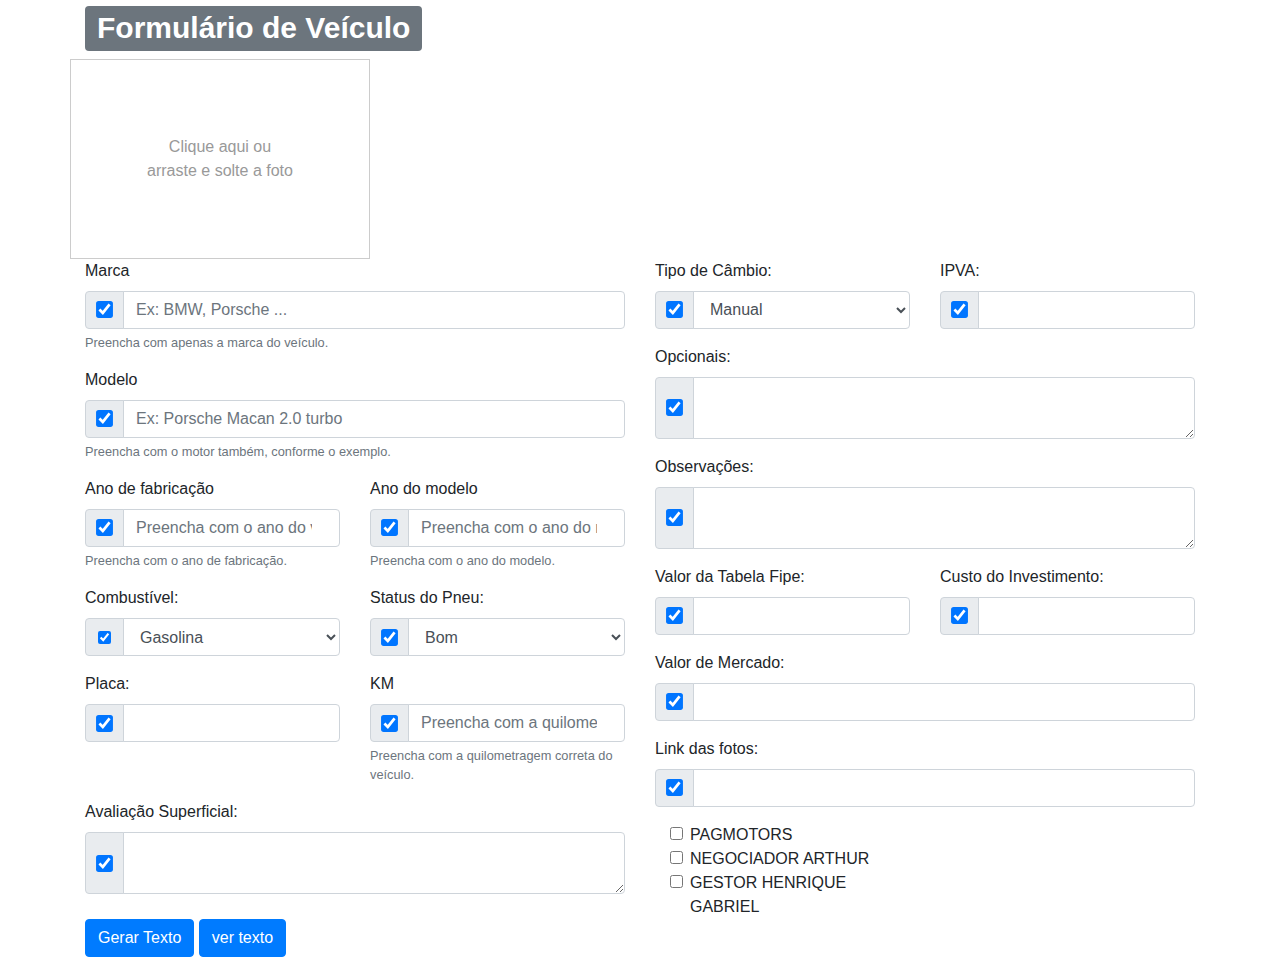
<file: index.html>
<!DOCTYPE html>
<html lang="pt-br">
<head>
    <meta charset="UTF-8">
    <meta http-equiv="X-UA-Compatible" content="IE=edge">
    <meta name="viewport" content="width=device-width, initial-scale=1.0">
	<link rel="stylesheet" href="https://maxcdn.bootstrapcdn.com/bootstrap/4.5.0/css/bootstrap.min.css">
    <title>Formulario Veiculo</title>
	<link rel="icon" href="assets/img/logo.png" type="image/png">
	<link rel="stylesheet" href="index.css">
</head>
<body>

	<div class="container">
		<h1><span class="badge badge-secondary">Formulário de Veículo</span></h1>
	
		<form id="formulario">
			<div class="row">
				<div class="foto-container">
					<label for="foto" class="foto-label">
						Clique aqui ou arraste e solte a foto
					</label>
					<input type="file" id="foto" class="foto-input" onchange="exibirFotoPreview(event)">
				</div>
			</div>
	
			<div class="row">
	
				<div class="col-md-6">
					<div class="form-group">
						<label for="marca">Marca</label>
						<div class="input-group">
							<div class="input-group-prepend">
								<div class="input-group-text">
									<input type="checkbox" class="custom-checkbox" id="check_marca" onclick="toggleInput('check_marca', 'marca')" checked>
								</div>
							</div>
							<input type="text" class="form-control" id="marca" aria-describedby="marcaHelp" placeholder="Ex: BMW, Porsche ..." required>
						</div>
						<small id="marcaHelp" class="form-text text-muted">Preencha com apenas a marca do veículo.</small>
					</div>
	
					<div class="form-group">
						<label for="modelo">Modelo</label>
						<div class="input-group">
							<div class="input-group-prepend">
								<div class="input-group-text">
									<input type="checkbox" class="custom-checkbox" id="check_modelo" onclick="toggleInput('check_modelo', 'modelo')" checked>
								</div>
							</div>
							<input type="text" class="form-control" id="modelo" aria-describedby="modeloHelp" placeholder="Ex: Porsche Macan 2.0 turbo" required>
						</div>
						<small id="modeloHelp" class="form-text text-muted">Preencha com o motor também, conforme o exemplo.</small>
					</div>
	
					<div class="row">
						<div class="col-md-6">
							<div class="form-group">
								<label for="ano">Ano de fabricação</label>
								<div class="input-group">
									<div class="input-group-prepend">
										<div class="input-group-text">
											<input type="checkbox" class="custom-checkbox" id="check_ano" onclick="toggleInput('check_ano', 'ano')" checked>
										</div>
									</div>
									<input type="number" class="form-control" id="ano" aria-describedby="anoHelp" placeholder="Preencha com o ano do veículo." required>
								</div>
								<small id="anoHelp" class="form-text text-muted">Preencha com o ano de fabricação.</small>
							</div>
						</div>
						<div class="col-md-6">
							<div class="form-group">
								<label for="anoMod">Ano do modelo</label>
								<div class="input-group">
									<div class="input-group-prepend">
										<div class="input-group-text">
											<input type="checkbox" class="custom-checkbox" id="check_anoMod" onclick="toggleInput('check_anoMod', 'anoMod')" checked>
										</div>
									</div>
									<input type="number" class="form-control" id="anoMod" aria-describedby="anoModHelp" placeholder="Preencha com o ano do modelo do veículo." required>
								</div>
								<small id="anoModHelp" class="form-text text-muted">Preencha com o ano do modelo.</small>
							</div>
						</div>
					</div>
	
					<div class="row">
						<div class="col-md-6">
							<div class="form-group">
								<label for="combustivel">Combustível:</label>
								<div class="input-group">
									<div class="input-group-prepend">
										<div class="input-group-text">
											<input type="checkbox" class="custom-combustivel" id="check_combustivel" onclick="toggleInput('check_combustivel', 'combustivel')" checked>
										</div>
									</div>
									<select class="form-control" id="combustivel" name="combustivel" required>
										<option value="Gasolina">Gasolina</option>
										<option value="Diesel">Diesel</option>
										<option value="Álcool">Álcool</option>
										<option value="Flex">Flex</option>
									</select>
								</div>
							</div>
						</div>

						<div class="col-md-6">
							<div class="form-group">
								<label for="status_pneu">Status do Pneu:</label>
								<div class="input-group">
									<div class="input-group-prepend">
										<div class="input-group-text">
											<input type="checkbox" class="custom-checkbox" id="check_status_pneu" onclick="toggleInput('check_status_pneu','status_pneu')" checked>
										</div>
									</div>
									<select class="form-control" id="status_pneu" name="status_pneu" required>
										<option value="Bom">Bom</option>
										<option value="Regular">Regular</option>
										<option value="Ruim">Ruim</option>
									</select>
								</div>
							</div>
						</div>
					</div>

					<div class="row">
						<div class="col-md-6">
							<div class="form-group">
								<label for="placa">Placa:</label>
								<div class="input-group">
									<div class="input-group-prepend">
										<div class="input-group-text">
											<input type="checkbox" class="custom-checkbox" id="check_placa" onclick="toggleInput('check_placa', 'placa')" checked>
										</div>
									</div>
									<input type="text" class="form-control" id="placa" name="placa" required>
								</div>
							</div>
						</div>

						<div class="col-md-6">
							<div class="form-group">
								<label for="km">KM</label>
								<div class="input-group">
									<div class="input-group-prepend">
										<div class="input-group-text">
											<input type="checkbox" class="custom-checkbox" id="check_km" onclick="toggleInput('check_km', 'km')" checked>
										</div>
									</div>
									<input type="number" class="form-control" id="km" aria-describedby="kmHelp" placeholder="Preencha com a quilometragem correta do veículo." required>
								</div>
								<small id="kmHelp" class="form-text text-muted">Preencha com a quilometragem correta do veículo.</small>
							</div>
						</div>
					</div>
	
					
	
					
	
					<div class="form-group">
						<label for="avaliacao_superficial">Avaliação Superficial:</label>
						<div class="input-group">
							<div class="input-group-prepend">
								<div class="input-group-text">
									<input type="checkbox" class="custom-checkbox" id="check_avaliacao_superficial" onclick="toggleInput('check_avaliacao_superficial', 'avaliacao_superficial')" checked>
								</div>
							</div>
							<textarea class="form-control" id="avaliacao_superficial" name="avaliacao_superficial" required></textarea>
						</div>
					</div>
	
	
				</div>
	
				<div class="col-md-6">
					<div class="row">
						<div class="col-md-6">
							<div class="form-group">
								<label for="tipo_cambio">Tipo de Câmbio:</label>
								<div class="input-group">
									<div class="input-group-prepend">
										<div class="input-group-text">
											<input type="checkbox" class="custom-checkbox" id="check_tipo_cambio" onclick="toggleInput('check_tipo_cambio','tipo_cambio')" checked>
										</div>
									</div>
									<select class="form-control" id="tipo_cambio" name="tipo_cambio" required>
										<option value="Manual">Manual</option>
										<option value="Automático">Automático</option>
										<option value="CVT">CVT</option>
									</select>
								</div>
							</div>
						</div>

						<div class="col-md-6">
							<div class="form-group">
								<label for="ipva">IPVA:</label>
								<div class="input-group">
									<div class="input-group-prepend">
										<div class="input-group-text">
											<input type="checkbox" class="custom-checkbox" id="check_ipva" onclick="toggleInput('check_ipva','ipva')" checked>
										</div>
									</div>
									<input type="text" class="form-control" id="ipva" name="ipva" required>
								</div>
							</div>
						</div>
					</div>
	
					<div class="form-group">
						<label for="opcionais">Opcionais:</label>
						<div class="input-group">
							<div class="input-group-prepend">
								<div class="input-group-text">
									<input type="checkbox" class="custom-checkbox" id="check_opcionais" onclick="toggleInput('check_opcionais','opcionais')" checked>
								</div>
							</div>
							<textarea class="form-control" id="opcionais" name="opcionais"></textarea>
						</div>
					</div>
	
					<div class="form-group">
						<label for="observacoes">Observações:</label>
						<div class="input-group">
							<div class="input-group-prepend">
								<div class="input-group-text">
									<input type="checkbox" class="custom-checkbox" id="check_observacoes" onclick="toggleInput('check_observacoes','observacoes')" checked>
								</div>
							</div>
							<textarea class="form-control" id="observacoes" name="observacoes"></textarea>
						</div>
					</div>
					
					<div class="row">
						<div class="col-md-6">
							<div class="form-group">
							  <label for="custo_investimento">Valor da Tabela Fipe:</label>
							  <div class="input-group">
								<div class="input-group-prepend">
								  <div class="input-group-text">
									<!--Usar o evento onclick, caso contrario não funciona no IOS-->
									<input type="checkbox" class="custom-checkbox" id="tem_valor_fipe" onclick="toggleInput('tem_valor_fipe', 'valor_fipe')"  checked>
								  </div>
								</div>
								<input type="text" id="valor_fipe" class="form-control" aria-label="Text input with checkbox">
							  </div>
							</div>
						</div>
						<div class="col-md-6">
							<div class="form-group">
							  <label for="custo_investimento">Custo do Investimento:</label>
							  <div class="input-group">
								<div class="input-group-prepend">
								  <div class="input-group-text">
									<!--Usar o evento onclick, caso contrario não funciona no IOS-->
									<input type="checkbox" class="custom-checkbox" id="tem_valor_invest" onclick="toggleInput('tem_valor_invest', 'custo_investimento')" checked>
								  </div>
								</div>
								<input type="text" id="custo_investimento" class="form-control" aria-label="Text input with checkbox">
							  </div>
							</div>
						</div>
					</div>
						

					<div class="form-group">
						<label for="Valor de mercado">Valor de Mercado:</label>
						<div class="input-group">
							<div class="input-group-prepend">
							  <div class="input-group-text">
								<input type="checkbox" class="custom-checkbox" id="tem_valor_mercado" onchange="toggleValorMercado()" checked>
							  </div>
							</div>
							<input type="text" id="valor_mercado" class="form-control" aria-label="Text input with checkbox">
						</div>
					</div>

					<div class="form-group">
						<label for="link_fotos">Link das fotos:</label>
						<div class="input-group">
							<div class="input-group-prepend">
							  <div class="input-group-text">
								<input type="checkbox" class="custom-checkbox" id="tem_link_fotos" onclick="toggleInput('tem_link_fotos', 'link_fotos')" checked>
							  </div>
							</div>
							<input type="text" id="link_fotos" class="form-control" aria-label="Text input with checkbox">
						</div>
					</div>

					<div class="col-md-6">
						<div class="form-check">
							<input class="form-check-input" type="checkbox" id="checkContatoPagMotors">
							<label class="form-check-label" for="checkContatoPagMotors">
							  PAGMOTORS
							</label>
						  </div>
					</div>

					<div class="col-md-6">
						<div class="form-check">
							<input class="form-check-input" type="checkbox" id="checkContatoArthur">
							<label class="form-check-label" for="checkContatoArthur">
							  NEGOCIADOR ARTHUR
							</label>
						  </div>
					</div>

					<div class="col-md-6">
						<div class="form-check">
							<input class="form-check-input" type="checkbox" id="checkContatoHenrique">
							<label class="form-check-label" for="checkContatoHenrique">
							  GESTOR HENRIQUE GABRIEL
							</label>
						  </div>
					</div>
					
				</div>
			</div>

			<button type="button" onclick="gerarTexto()" class="btn btn-primary">Gerar Texto</button>
			
			
			
	
			<!-- Botão para acionar modal -->
		<button type="button" class="btn btn-primary" data-toggle="modal" data-target="#ExemploModalCentralizado">
			ver texto
		</button>
  
		<!-- Modal -->
		<div class="modal fade" id="ExemploModalCentralizado" tabindex="-1" role="dialog" aria-labelledby="TituloModalCentralizado" aria-hidden="true">
			<div class="modal-dialog modal-dialog-centered" role="document">
			<div class="modal-content">
				<div class="modal-header">
				<h5 class="modal-title" id="TituloModalCentralizado">FormAuto</h5>
				<button type="button" class="close" data-dismiss="modal" aria-label="Fechar">
					<span aria-hidden="true">&times;</span>
				</button>
				</div>
				<div class="modal-body">
					<p id="texto"></p>
				</div>
				<div class="modal-footer">
				<button type="button" class="btn btn-secondary" data-dismiss="modal">Fechar</button>
				<button type="button" onclick="copiarTexto()" class="btn btn-primary">Copiar Texto</button>
				<button type="button" class="btn btn-primary" onclick="compartilharWhatsApp()">Compartilhar via WhatsApp</button>
				</div>
			</div>
			</div>
		</div>

		</form>
	
		<!--<p id="texto"></p>-->
	</div>
	
    
<script src="https://code.jquery.com/jquery-3.2.1.slim.min.js" integrity="sha384-KJ3o2DKtIkvYIK3UENzmM7KCkRr/rE9/Qpg6aAZGJwFDMVNA/GpGFF93hXpG5KkN" crossorigin="anonymous"></script>
<script src="https://cdnjs.cloudflare.com/ajax/libs/popper.js/1.12.9/umd/popper.min.js" integrity="sha384-ApNbgh9B+Y1QKtv3Rn7W3mgPxhU9K/ScQsAP7hUibX39j7fakFPskvXusvfa0b4Q" crossorigin="anonymous"></script>
<script src="https://maxcdn.bootstrapcdn.com/bootstrap/4.0.0/js/bootstrap.min.js" integrity="sha384-JZR6Spejh4U02d8jOt6vLEHfe/JQGiRRSQQxSfFWpi1MquVdAyjUar5+76PVCmYl" crossorigin="anonymous"></script>

<script src="index.js"></script>

</body>
</html>
</file>
<file: index.css>
.foto-container {
    width: 300px;
    height: 200px;
    border: 1px solid #ccc;
    background-size: cover;
    background-position: center;
    background-repeat: no-repeat;
    position: relative;
    overflow: hidden;
  }
  
  .foto-label {
    position: absolute;
    top: 50%;
    left: 50%;
    transform: translate(-50%, -50%);
    color: #999;
    font-size: 16px;
    text-align: center;
  }
  
  .foto-input {
    display: none;
  }
  
  .custom-checkbox {
    transform: scale(1.3) !important; /* Aumenta o tamanho do checkbox */
  }
</file>
